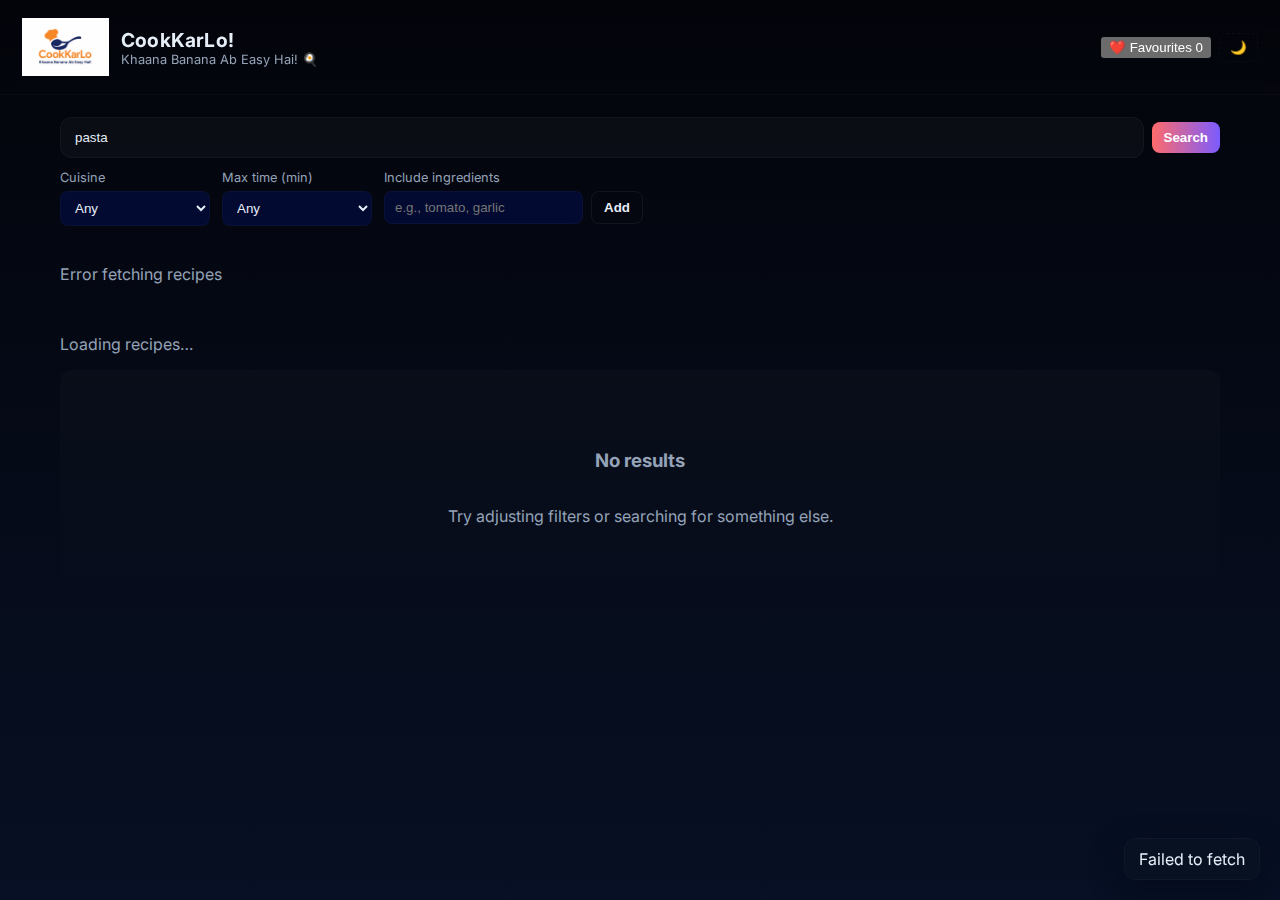
<file: index.html>
<!doctype html>
<html lang="en">
<head>
  <meta charset="utf-8" />
  <meta name="viewport" content="width=device-width,initial-scale=1" />
  <title>CookKarLo! - Go cook it!</title>

  <!-- Google Font -->
  <link href="https://fonts.googleapis.com/css2?family=Inter:wght@300;400;600;700&display=swap" rel="stylesheet">

  <link rel="stylesheet" href="styles.css" />
</head>
<body>
<header class="topbar">
  <div class="brand">
    <a href="index.html" style="display: flex; align-items: center; gap: 12px; text-decoration: none; color: inherit;">
      <img 
        src="CookKarLo.png" 
        alt="CookKarLo Logo" 
        style="height: 58px; width: auto; display: block; object-fit: contain; cursor: pointer;"
      >
      <div>
        <h1 style="margin: 0; font-size: 1.2rem;">CookKarLo!</h1>
        <p class="tagline" style="margin: 0; font-size: 0.8rem; color: #94a3b8;">
          Khaana Banana Ab Easy Hai! 🍳
        </p>
      </div>
    </a>
  </div>

  <div class="actions">
  <button id="toggle-favs" class="spinner-grow spinner-grow-sm" title="View favorites"
    onclick="window.location.href='favorites.html'">
    ❤️ Favourites <span id="fav-count">0</span>
  </button>

  <!-- 🌙 Light/Dark Toggle -->
  <button id="theme-toggle" class="btn ghost" title="Toggle theme">🌙</button>
</div>

</header>


  <main class="container">
    <section class="controls" aria-label="Search and filters">
      <div class="search-wrapper">
        <div class="search-input">
          <input id="search" list="auto-suggestions" placeholder="Search recipes (e.g., chicken, lasagna, tacos)" autocomplete="off" />
          <datalist id="auto-suggestions"></datalist>
          <button id="btn-search" class="btn primary">Search</button>
        </div>

        <div class="filters">
          <div class="filter">
            <label for="cuisine">Cuisine</label>
            <select id="cuisine">
              <option value="">Any</option>
              <option>American</option>
              <option>Italian</option>
              <option>Mexican</option>
              <option>Chinese</option>
              <option>Indian</option>
              <option>French</option>
              <option>Thai</option>
              <option>Mediterranean</option>
              <option>Japanese</option>
              <option>Middle Eastern</option>
              <option>Spanish</option>
              <option>Korean</option>
              <option>Vietnamese</option>
            </select>
          </div>

          <div class="filter">
            <label for="max-time">Max time (min)</label>
            <select id="max-time">
              <option value="">Any</option>
              <option value="15">15</option>
              <option value="30">30</option>
              <option value="45">45</option>
              <option value="60">60</option>
              <option value="90">90</option>
            </select>
          </div>

          <div class="filter ingredients-filter">
            <label for="ingredient-input">Include ingredients</label>
            <div class="ingredient-input-row">
              <input id="ingredient-input" placeholder="e.g., tomato, garlic" />
              <button id="add-ingredient" class="btn">Add</button>
            </div>
            <div id="ingredient-tags" class="tags" aria-live="polite"></div>
          </div>
        </div>
      </div>

      <div class="meta">
        <p id="results-meta" class="muted">Search for recipes above — try "chicken", "pasta", or use ingredients</p>
      </div>
    </section>

    <section id="results" class="grid" aria-live="polite"></section>

    <div id="empty-state" class="empty-state hidden">
      <h3>No results</h3>
      <p>Try adjusting filters or searching for something else.</p>
    </div>
  </main>

  <!-- Recipe Detail Modal -->
  <div id="modal" class="modal hidden" role="dialog" aria-modal="true" aria-labelledby="modal-title">
    <div class="modal-card">
      <button id="modal-close" class="modal-close" aria-label="Close">×</button>
      <div id="modal-body" class="modal-body">
        <!-- Filled dynamically -->
      </div>
    </div>
  </div>

  <!-- Tiny toast -->
  <div id="toast" class="toast hidden" role="status" aria-live="polite"></div>

  

  <script src="script.js" defer></script>
</body>

</html>
</file>
<file: styles.css>
:root{
  --bg:#0f1724;
  --card:#0b1220;
  --muted:#94a3b8;
  --accent:#ff6b6b;
  --accent-2:#7c5cff;
  --glass: rgba(255,255,255,0.03);
  --glass-2: rgba(255,255,255,0.02);
  --success:#16a34a;
  --transition: 220ms cubic-bezier(.2,.9,.3,1);
  font-family: 'Inter', system-ui, -apple-system, "Segoe UI", Roboto, "Helvetica Neue", Arial;
  color-scheme: dark;
}

*{box-sizing:border-box}
html,body{height:100%}
body{
  margin:0;
  background: linear-gradient(180deg, #03040a 0%, #071024 100%);
  color:#e6eef8;
  -webkit-font-smoothing:antialiased;
  -moz-osx-font-smoothing:grayscale;
  min-height:100vh;
  display:flex;
  flex-direction:column;
}

/* Topbar */
.topbar{
  display:flex;
  align-items:center;
  justify-content:space-between;
  gap:1rem;
  padding:18px 22px;
  border-bottom:1px solid rgba(255,255,255,0.03);
  backdrop-filter: blur(6px);
}
.brand{display:flex;gap:12px;align-items:center}
.logo{color:var(--accent)}
.brand h1{margin:0;font-size:1.05rem;letter-spacing:0.2px}
.tagline{margin:0;font-size:.78rem;color:var(--muted)}

.actions{display:flex;gap:8px;align-items:center}
.btn{
  background:transparent;
  border:1px solid rgba(255,255,255,0.06);
  color:inherit;
  padding:8px 12px;
  border-radius:8px;
  cursor:pointer;
  transition:all var(--transition);
  font-weight:600;
}
.btn:hover{transform:translateY(-2px); box-shadow:0 6px 18px rgba(0,0,0,0.45)}
.btn.primary{
  background:linear-gradient(90deg,var(--accent),var(--accent-2));
  border: none;
  color:white;
}
.btn.ghost{
  background:transparent;
  border:1px dashed rgba(255,255,255,0.04);
  padding:6px 10px;
}

/* Main container */
.container{
  width:100%;
  max-width:1200px;
  margin:22px auto;
  padding:0 20px 60px;
  flex:1;
}

/* Search controls */
.controls{display:flex;flex-direction:column;gap:12px;margin-bottom:18px}
.search-wrapper{display:flex;flex-direction:column;gap:12px}
.search-input{display:flex;gap:8px;align-items:center}
.search-input input{
  flex:1;
  padding:12px 14px;
  border-radius:12px;
  border:1px solid rgba(255,255,255,0.04);
  background:var(--glass);
  outline:none;
  color:inherit;
  transition:box-shadow var(--transition);
}
.search-input input:focus{box-shadow:0 8px 30px rgba(124,92,255,0.18)}

.filters{display:flex;gap:12px;flex-wrap:wrap}
.filter{display:flex;flex-direction:column;gap:6px;min-width:150px}
.filter label{font-size:.8rem;color:var(--muted)}
.filter select, .filter input{
  padding:8px 10px;border-radius:8px;background:rgba(3,11,51,94%);border:1px solid rgba(255,255,255,0.03);color:inherit;
}

/* Ingredient tags */
.ingredient-input-row{display:flex;gap:8px}
.tags{display:flex;gap:8px;flex-wrap:wrap;padding-top:6px}
.tag{
  background:linear-gradient(90deg, rgba(255,255,255,0.03), rgba(255,255,255,0.02));
  border-radius:999px;padding:6px 10px;font-size:.85rem;border:1px solid rgba(255,255,255,0.03);
  display:inline-flex;align-items:center;gap:8px;
}
.tag button{background:transparent;border:none;color:var(--muted);cursor:pointer}

/* Results grid */
.grid{
  display:grid;
  grid-template-columns: repeat(1,1fr);
  gap:16px;
  margin-top:18px;
}
@media(min-width:600px){ .grid{grid-template-columns: repeat(2,1fr)} }
@media(min-width:900px){ .grid{grid-template-columns: repeat(3,1fr)} }

.card{
  background: linear-gradient(180deg, rgba(255,255,255,0.02), rgba(255,255,255,0.015));
  border-radius:12px;
  overflow:hidden;
  border:1px solid rgba(255,255,255,0.03);
  transition:transform var(--transition), box-shadow var(--transition);
  display:flex;flex-direction:column;
}
.card:hover{transform:translateY(-6px); box-shadow:0 12px 36px rgba(2,6,23,0.7)}
.card .media{position:relative;padding-top:56.25%;background:#071028}
.card img{position:absolute;inset:0;width:100%;height:100%;object-fit:cover}
.card .content{padding:12px 14px;display:flex;flex-direction:column;gap:8px}
.card h3{margin:0;font-size:1rem}
.card .meta-row{display:flex;justify-content:space-between;align-items:center;font-size:.88rem;color:var(--muted)}
.tags-inline{display:flex;gap:8px;flex-wrap:wrap}
.small-tag{background:rgba(255,255,255,0.03);padding:6px 8px;border-radius:999px;font-size:.78rem;color:var(--muted)}

/* Card footer controls */
.card .controls-row{display:flex;justify-content:space-between;align-items:center;padding:8px 12px 12px}
.icon-btn{background:transparent;border:none;color:inherit;cursor:pointer;font-size:1.1rem;display:inline-flex;gap:8px;align-items:center}
.heart{color:rgba(255,255,255,0.35)}
.heart.active{color:var(--accent);text-shadow:0 6px 18px rgba(235, 4, 4, 0.811)}

/* Modal */
.modal{position:fixed;inset:0;display:flex;align-items:center;justify-content:center;padding:20px;background:rgba(2,6,23,0.6);backdrop-filter:blur(6px);z-index:40}
.modal-card{width:100%;max-width:980px;border-radius:12px;background:linear-gradient(180deg,#07111b,#07131b);box-shadow:0 20px 60px rgba(2,6,23,0.8);overflow:hidden;border:1px solid rgba(255,255,255,0.03)}
.modal-close{position:absolute;right:10px;top:8px;background:transparent;border:none;font-size:28px;color:var(--muted);cursor:pointer}
.modal-body{display:grid;grid-template-columns: 1fr;gap:12px;padding:18px}
@media(min-width:880px){ .modal-body{grid-template-columns: 360px 1fr} }
.modal-media{border-radius:8px;overflow:hidden}
.modal-media img{width:100%;height:100%;object-fit:cover}
.modal-meta h2{margin:0}
.info-list{display:flex;gap:8px;flex-wrap:wrap;color:var(--muted);font-size:.9rem;margin-top:6px}
.section{background:transparent;padding:12px;border-radius:8px;border:1px solid rgba(255,255,255,0.02);}

/* Ingredients and steps */
.ingredient-item{display:flex;justify-content:space-between;gap:12px}
.step{margin-bottom:10px;padding:10px;border-radius:8px;background:linear-gradient(90deg, rgba(255,255,255,0.01), rgba(255,255,255,0.005))}

/* Empty/hidden */
.hidden{display:none}

/* Toast */
.toast{
  position:fixed;right:20px;bottom:20px;background:#081122;padding:10px 14px;border-radius:12px;border:1px solid rgba(255,255,255,0.03);box-shadow:0 10px 30px rgba(2,6,23,0.6);z-index:60;transition:opacity .2s;
}

/* Empty state */
.empty-state{display:flex;flex-direction:column;align-items:center;justify-content:center;padding:60px;border-radius:12px;background:linear-gradient(180deg, rgba(255,255,255,0.02), transparent);color:var(--muted)}
.footer{padding:24px 20px;border-top:1px solid rgba(255,255,255,0.02);display:flex;justify-content:space-between;gap:12px;color:var(--muted);font-size:.9rem}
.muted{color:var(--muted)}

a{color:inherit;text-decoration:none}

/* 🌞 Light Theme — CookKarLo Edition */
body.light {
  background: linear-gradient(180deg, #f9fbfd 0%, #ffffff 100%);
  color: #0b172a;
  transition: background 0.4s ease, color 0.4s ease;
}

/* Topbar */
body.light .topbar {
  border-bottom: 1px solid rgba(0, 0, 0, 0.05);
  background: rgba(255, 255, 255, 0.8);
  backdrop-filter: blur(6px);
}

/* Buttons */
body.light .btn {
  border: 1px solid rgba(0, 0, 0, 0.08);
  color: #0b172a;
  background: transparent;
  transition: all 0.3s ease;
}
body.light .btn:hover {
  transform: translateY(-2px);
  box-shadow: 0 6px 18px rgba(75, 121, 255, 0.2);
}
body.light .btn.primary {
  background: linear-gradient(90deg, #4b79ff, #8c4bff);
  color: #ffffff;
  border: none;
}
body.light .btn.ghost {
  border: 1px dashed #e0e7ff;
  color: #0b172a;
}

/* Cards */
body.light .card {
  background: linear-gradient(180deg, #ffffff 0%, #f2f5fa 100%);
  border: 1px solid rgba(0, 0, 0, 0.06);
  color: #0b172a;
  box-shadow: 0 4px 12px rgba(0, 0, 0, 0.05);
}
body.light .card:hover {
  box-shadow: 0 8px 20px rgba(75, 121, 255, 0.2);
}
body.light .meta-row,
body.light .muted {
  color: #6b7280;
}

/* Heart Icons */
body.light .heart {
  color: rgba(0, 0, 0, 0.35);
}
body.light .heart.active {
  color: #e11;
  text-shadow: none;
}

/* Inputs & Filters */
body.light .filter label {
  color: #6b7280;
}
body.light input,
body.light select {
  background: #ffffff;
  border: 1px solid rgba(0, 0, 0, 0.08);
  color: #0b172a;
}
body.light input:focus {
  box-shadow: 0 0 6px rgba(75, 121, 255, 0.3);
}

/* Modal */
body.light .modal {
  background: rgba(0, 0, 0, 0.3);
}
body.light .modal-card {
  background: #ffffff;
  color: #0b172a;
  border: 1px solid rgba(0, 0, 0, 0.08);
}

/* Toast */
body.light .toast {
  background: #ffffff;
  border: 1px solid rgba(0, 0, 0, 0.1);
  color: #0b172a;
  box-shadow: 0 10px 30px rgba(0, 0, 0, 0.15);
}

/* Empty State */
body.light .empty-state {
  background: #f2f5fa;
  color: #6b7280;
  border: 1px solid rgba(0, 0, 0, 0.06);
}
</file>
